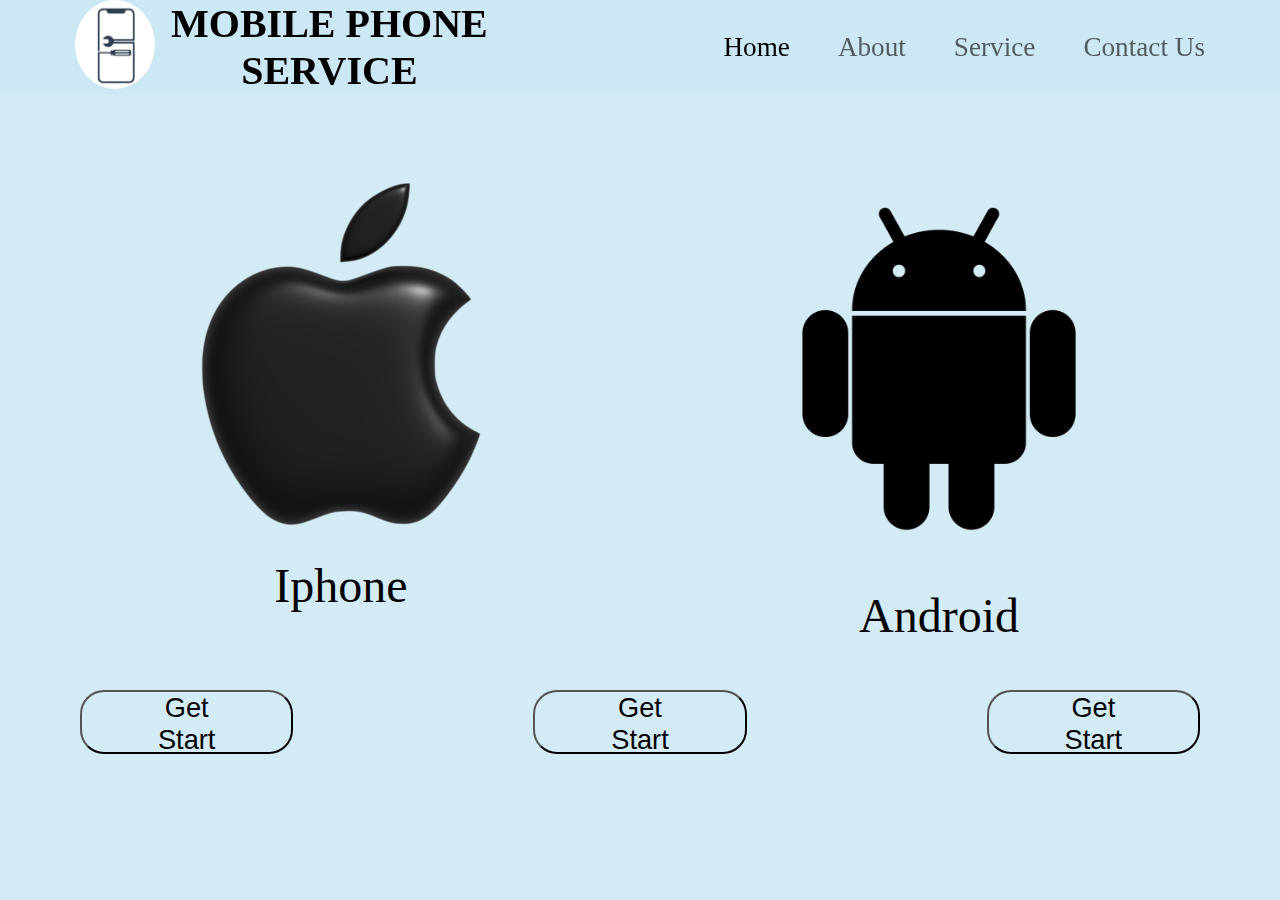
<file: index.html>
<!DOCTYPE html>
<html lang="en" dir="auto">
<head>
    <meta charset="UTF-8">
    <meta name="viewport" content="width=device-width, initial-scale=1.0">
    <link rel="stylesheet" href="resources/style/style.css">
    <title>elshafie phone</title>
</head>
<body>
   <nav class="navbar">
        <div class="container">
            <div class="logo">
                <div>
                    
                    <img src="./resources/assets/images/11.jpg" alt="">
                    
                </div>
                <div>
                    <h1>mobile phone</h1>
                    <h1>service</h1>
                </div>
            </div>
            <div class="navbar-menu">
                <ul>
                    <a href="index.html" class="home">home</a>      
                    <a href="#">about</a>
                    <a href="#">service</a>
                    <a href="#">contact us</a>
                </ul>
            </div>
        </div>
        
   </nav>
   <main>   
        <section>
            <div class="phone">

                <div class="model">
                    <a href="iphone.html"><img src="./resources/assets/images/apple.webp" alt=""></a>
                    <span>iphone</span>
                </div>

                <div class="model">
                    <a href="android.html"><img src="./resources/assets/images/android.webp" alt=""></a>
                    <span>android</span>   
                </div>

            </div>  
        </section>
        <section>
            <div class="buttons">

              <ul>
                <button>get start</button>
                <button>get start</button>
                <button>get start</button>
              </ul>

            </div>
        </section>
      

   </main>
</body>
</html>
</file>
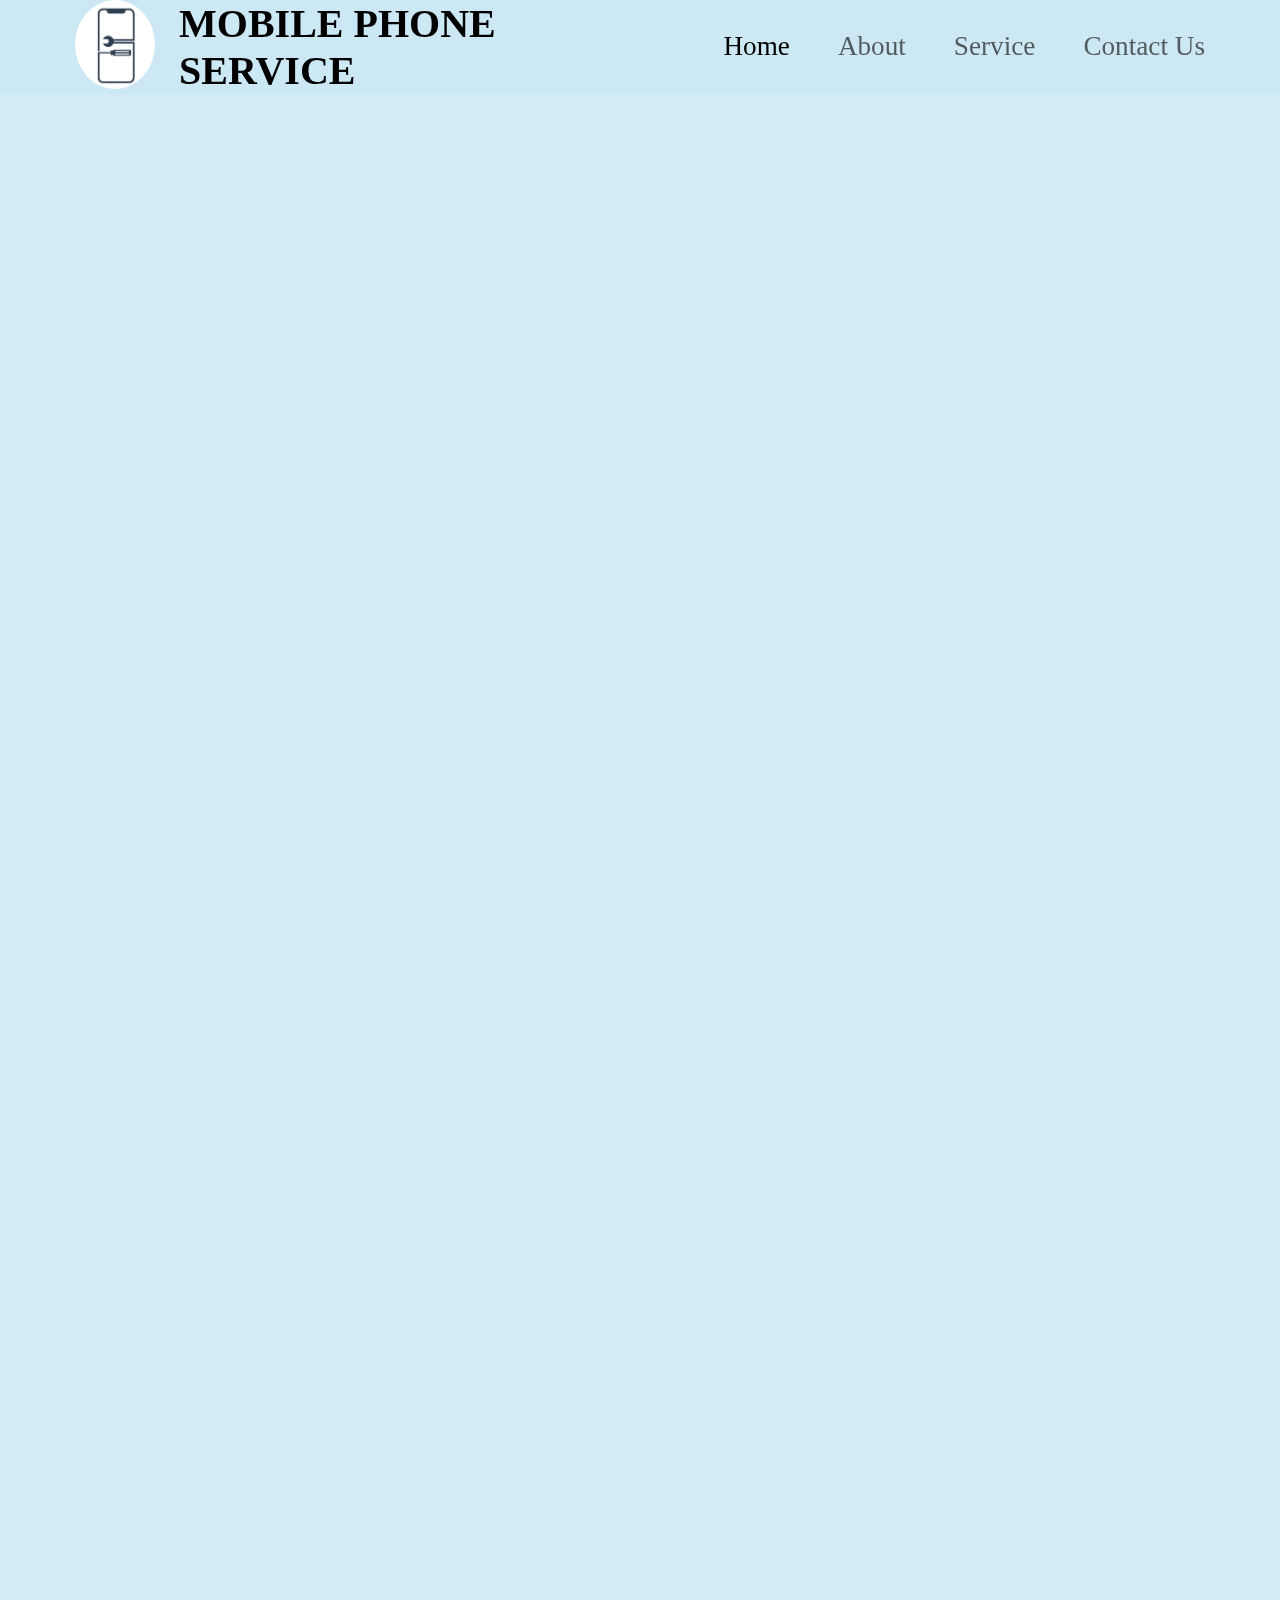
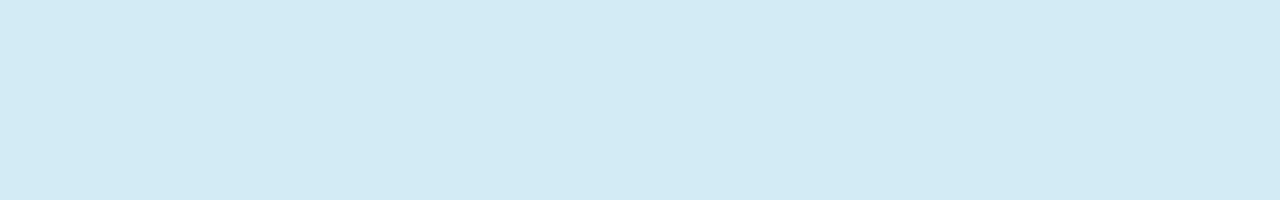
<file: android.html>
<!DOCTYPE html>
<html lang="en">
<head>
    <meta charset="UTF-8">
    <meta name="viewport" content="width=device-width, initial-scale=1.0">
    <link rel="stylesheet" href="resources/style/android.css">
    <title>android</title>
</head>
<body>
    <nav class="navbar">
        <div class="container">
            <div class="logo">
                <div class="logo-image">
                    
                    <img src="./resources/assets/images/11.jpg" alt="">
                    
                </div>
                <div>
                    <h1>mobile phone</h1>
                    <h1>service</h1>
                </div>
            </div>
                 <div class="navbar-menu">
                    <ul>
                        <a href="index.html" class="home">home</a>
                        <a href="#">about</a>
                        <a href="#">service</a>
                        <a href="#">contact us</a>
                    </ul>
                </div>
        </div>
        
   </nav>
</body>
</html>
</file>
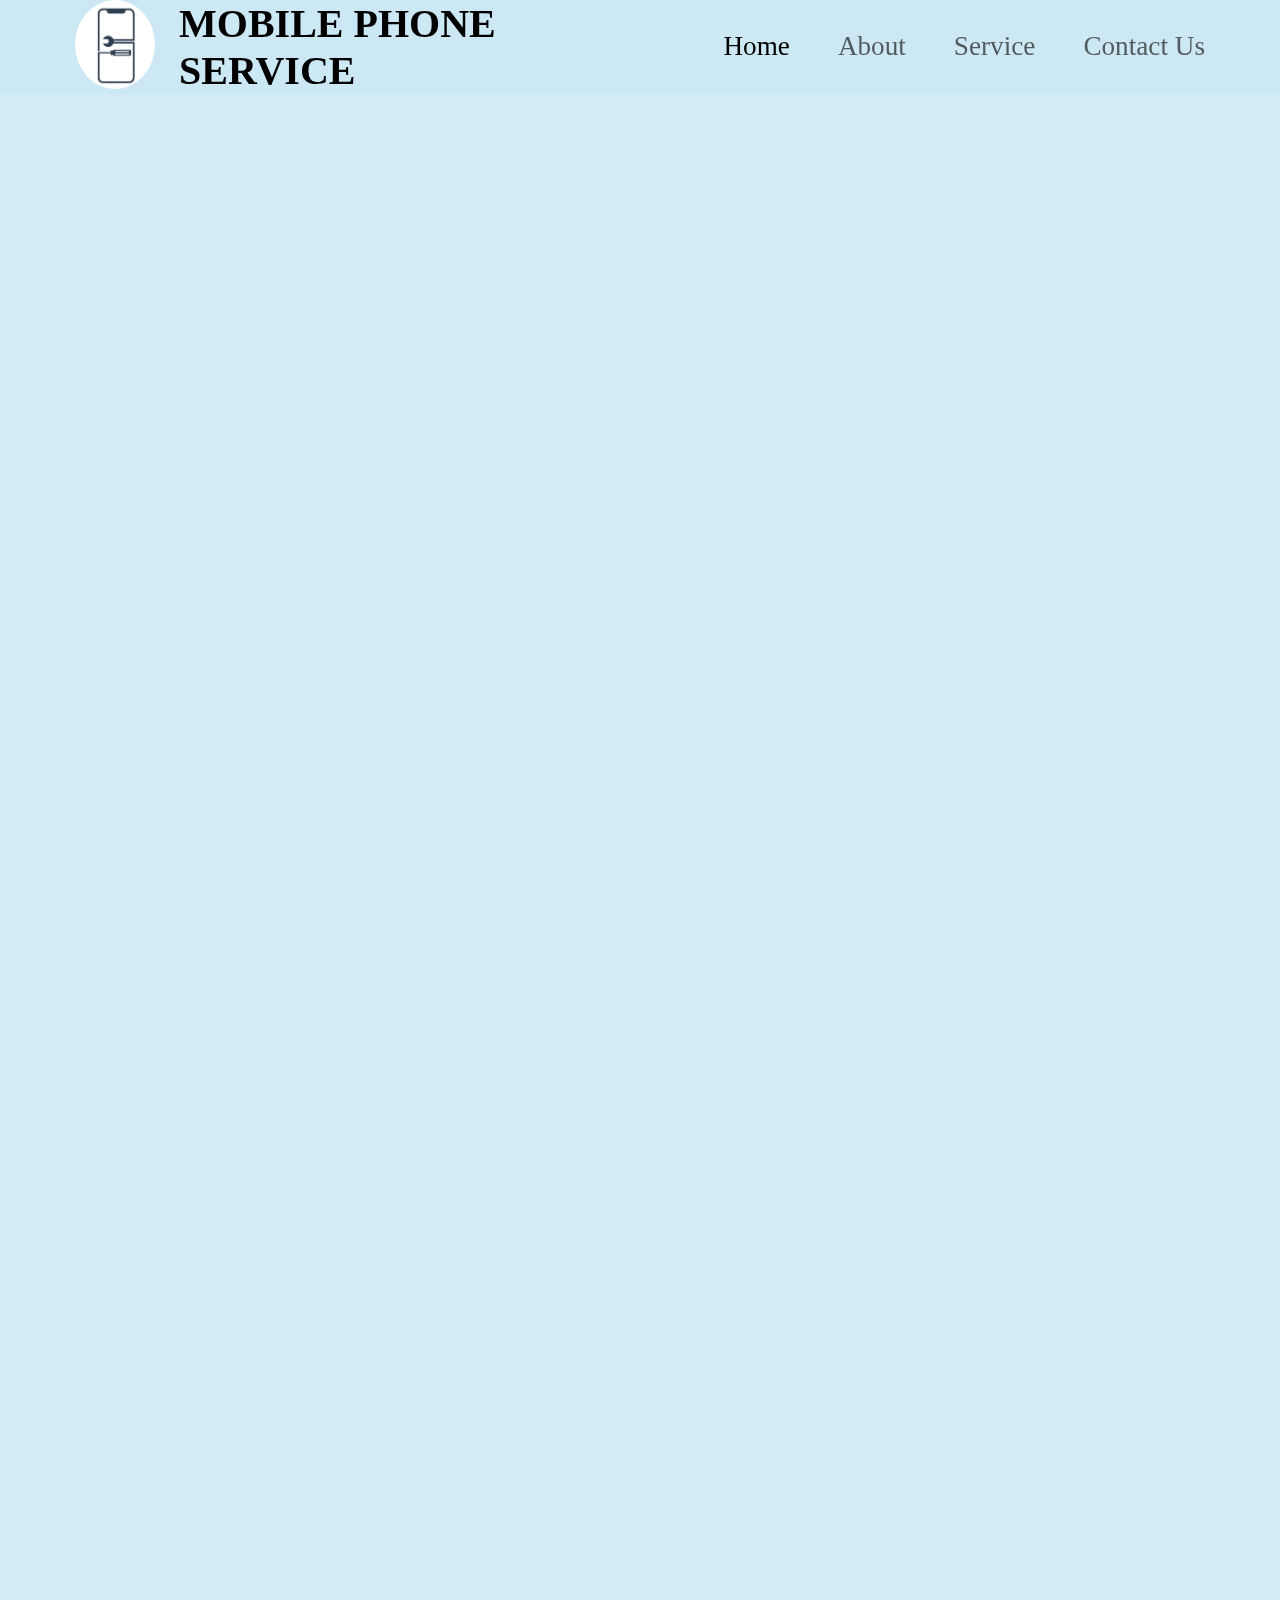
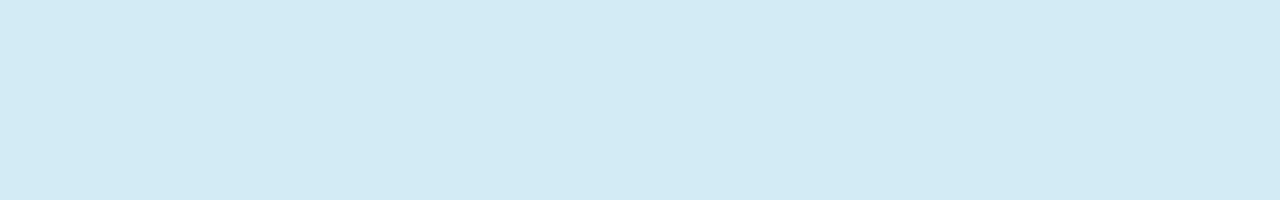
<file: iphone.html>
<!DOCTYPE html>
<html lang="en">
<head>
    <meta charset="UTF-8">
    <meta name="viewport" content="width=device-width, initial-scale=1.0">
    <link rel="stylesheet" href="resources/style/iphone.css">
    <title>iphone</title>
</head>
<body>
    <nav class="navbar">
        <div class="container">
            <div class="logo">
                <div class="logo-image">
                    
                    <img src="./resources/assets/images/11.jpg" alt="">
                    
                </div>
                <div>
                    <h1>mobile phone</h1>
                    <h1>service</h1>
                </div>
            </div>
                 <div class="navbar-menu">
                    <ul>
                        <a href="index.html" class="home">home</a>
                        <a href="#">about</a>
                        <a href="#">service</a>
                        <a href="#">contact us</a>
                    </ul>
                </div>
        </div>
        
   </nav>

</body>
</html>
</file>
<file: resources/style/style.css>
/* /* start-global-css  */
 @media (max-width:500px){
.navbar .container {width: calc(100% / 2 - 100px );
padding-left: 0%;
}   
}
@media screen and (max-width: 600px) {
    .navbar .container .logo-image {
      width: 100%;}
    } */

html{ 
    overflow-x: hidden;
}

*{
    margin: 0;
    padding: 0;
    color: black;
    box-sizing: border-box;
}

body{
    background-color:  rgba(145, 204, 231, 0.4);
    a{ text-decoration: none;}
    
}



.navbar{
    height: fit-content;
    width: 100%;
    position: fixed;
    background-color:  rgba(145, 204, 231,0.1);
}

 
.navbar .container { 
    display: flex;
    align-items: center;
    justify-content: space-between;
    padding-inline: 4.69rem;/ 

} 

/* end-global-css */
/* start-vavbar */


.logo {
    display: flex;
    gap: 1rem;
}


.navbar .container .logo h1 {
    font-size: 2.5rem;
    font-weight: 700 ;
    text-transform: uppercase;
    display: flex;
    align-items: center;
    justify-content: center;
    flex-direction: column;
    
}

.navbar .container .navbar-menu  {
    height:100%;
    display: flex;
    align-items: center;
    gap: 3rem;
}
.navbar .container .navbar-menu ul {
    gap: 3rem;
    display: flex;
}


.navbar .container .navbar-menu ul a{ 

    font-size:1.7rem ;
    font-weight: 400;
    text-transform: capitalize;
    color: rgba(29,29,29,0.70);
    height: 100%;
    width: fit-content;
    background:transparent;
    cursor: pointer;
    transition-duration: 1s;
    
}

.navbar .container .navbar-menu ul a:hover{
    /* height: 2rem; */
   /* background: linear-gradient(150deg , rgb(145, 204, 231), white); */
   color: rgb(119, 203, 242) !important;
   /* border-radius: 20%; */
   /* border-color: rgb(145, 204, 231); */
   /* border-style:solid ; */

} 

.navbar .container .navbar-menu ul a.home {
    color: black;
}

 
 .navbar .container img {
    border-radius: 50%;
    width:5rem;

 }
/* end-vavbar */
/* start-main */

 main {
    padding-top: 4rem;
}






.phone .model { 
    display: flex;
    flex-direction: column;
    align-items: center;
    width: 50vh;
    height: 50vh;
    padding: 10px;
    border-radius: 50%;
    background:transparent;
    text-transform: capitalize;
    cursor: pointer;
    transition-duration: 1s;
}

.phone .model span {

    font-size:3rem ;
    font-weight: 400;
    text-transform: capitalize;
    color: rgba(0, 0, 0, 1);    
}



.phone img {
    width: 100%;
    border-radius: 50%;
 }
 .phone .model:hover{
    background: linear-gradient(150deg , rgb(145, 204, 231), white);
    border-color: whitesmoke;
    border-style:solid ;
} 

 .names ul  { 
    
    display: flex;
    align-items: center;
    justify-content: space-evenly;
    gap: 11%;
    height: fit-content;
    width: 100%;
    padding-top: 1.5rem;

}
 
.names ul .name{ 
    font-size:3rem ;
    font-weight: 400;
    text-transform: capitalize;
    color: rgba(0, 0, 0, 1);
    
}

.phone { 
    padding-top: 5rem;
    display: flex;
    align-items: center;
    justify-content: space-evenly;
    gap: 2rem;
}
    
    

.buttons ul {
    
    display: flex;
    align-items:flex-end;
    justify-content: space-between;
    gap: 15rem;
    padding: 5rem;
    padding-top: 6rem;   

}
.buttons button{
    width:fit-content;
    height: 4rem;
    color: black;
    font-size:1.7rem ;
    font-weight: 400;
    padding-inline: 4rem;
    border-radius: 1.5rem;
    text-transform: capitalize; 
    background:transparent;
    cursor: pointer;
    transition-duration: 1s;

    

}

.buttons button:hover{
    background: linear-gradient(150deg , rgb(145, 204, 231), white);
    color: white;
    border-color: whitesmoke;
    border-style:solid ;
    
} 
 
flexbox-panel {
    display: flex;
    flex-direction: row;
    flex-wrap: nowrap;
    justify-content: space-around;
    align-items: center;
    align-content: center;
}
</file>
<file: resources/style/android.css>
html{ 
    overflow-x: hidden;
}

*{
    margin: 0;
    padding: 0;
    color: black;
    box-sizing: border-box;
}

body{
    min-height: 200vh;
    background-color:  rgba(145, 204, 231, 0.4);
    /* background: linear-gradient(26.5deg , rgb(145, 204, 231), white); */
    /* padding-top: .5rem; */

}

a{ text-decoration: none;}


.navbar{
    /* background: linear-gradient(.00001deg ,rgba(0,0,0,0.01), rgb(145, 204, 231)100% ); */
    height: fit-content;
    width: 100%;
    position: fixed;
    background-color:  rgba(145, 204, 231,0.1);
}

.container { 
    padding-inline: 4.69rem;/
    
}
/* end-global-css */
/* start-vavbar */
.navbar .container {
    display: flex;
    align-items: center;
    justify-content: space-between;
    
}


.logo {
    display: flex;
    gap: 1.5rem;
}

.navbar .container .logo h1 {
    font-size: 2.5rem;
    font-weight: 700 ;
    text-transform: uppercase;
    
}

.navbar .container .navbar-menu ul {
    display: flex;
    /* align-items: center; */
    gap: 3rem;
    /* justify-content: center; */
}


.navbar .container .navbar-menu ul a{ 
    font-size:1.7rem ;
    font-weight: 400;
    text-transform: capitalize;
    color: rgba(29,29,29,0.70);
    height: 2rem;
    
    
}

.navbar .container .navbar-menu ul a.home {
    color: black;
}
 .navbar .container .logo .logo-image {
    width: 5rem;
    height: 5rem;

 }
 .navbar .container .navbar-menu ul a:hover{
    background: linear-gradient(150deg , rgb(145, 204, 231), white);
    color: white;
    border-radius: 50%;

} 
 
 .navbar .container .logo .logo-image img {
    width: 100%;
    border-radius: 50%;
 }
</file>
<file: resources/style/iphone.css>
html{ 
    overflow-x: hidden;


*{
    margin: 0;
    padding: 0;
    color: black;
    box-sizing: border-box;
}

body{
    min-height: 200vh;
    background-color:  rgba(145, 204, 231, 0.4);
    /* background: linear-gradient(26.5deg , rgb(145, 204, 231), white); */
    /* padding-top: .5rem; */

}

a{ text-decoration: none;}


.navbar{
    /* background: linear-gradient(.00001deg ,rgba(0,0,0,0.01), rgb(145, 204, 231)100% ); */
    height: fit-content;
    width: 100%;
    position: fixed;
    background-color:  rgba(145, 204, 231,0.1);
}

.container { 
    padding-inline: 4.69rem;/
    
}
/* end-global-css */
/* start-vavbar */
.navbar .container {
    display: flex;
    align-items: center;
    justify-content: space-between;
    
}


.logo {
    display: flex;
    gap: 1.5rem;
}

.navbar .container .logo h1 {
    font-size: 2.5rem;
    font-weight: 700 ;
    text-transform: uppercase;
    
}

.navbar .container .navbar-menu ul {
    display: flex;
    /* align-items: center; */
    gap: 3rem;
    /* justify-content: center; */
}


.navbar .container .navbar-menu ul a{ 
    font-size:1.7rem ;
    font-weight: 400;
    text-transform: capitalize;
    color: rgba(29,29,29,0.70);
    height: 2rem;
    
    
}

.navbar .container .navbar-menu ul a.home {
    color: black;
}
 .navbar .container .logo .logo-image {
    width: 5rem;
    height: 5rem;

 }
 .navbar .container .navbar-menu ul a:hover{
    background: linear-gradient(150deg , rgb(145, 204, 231), white);
    color: white;
    border-radius: 50%;

} 
 
 .navbar .container .logo .logo-image img {
    width: 100%;
    border-radius: 50%;
 }
</file>
